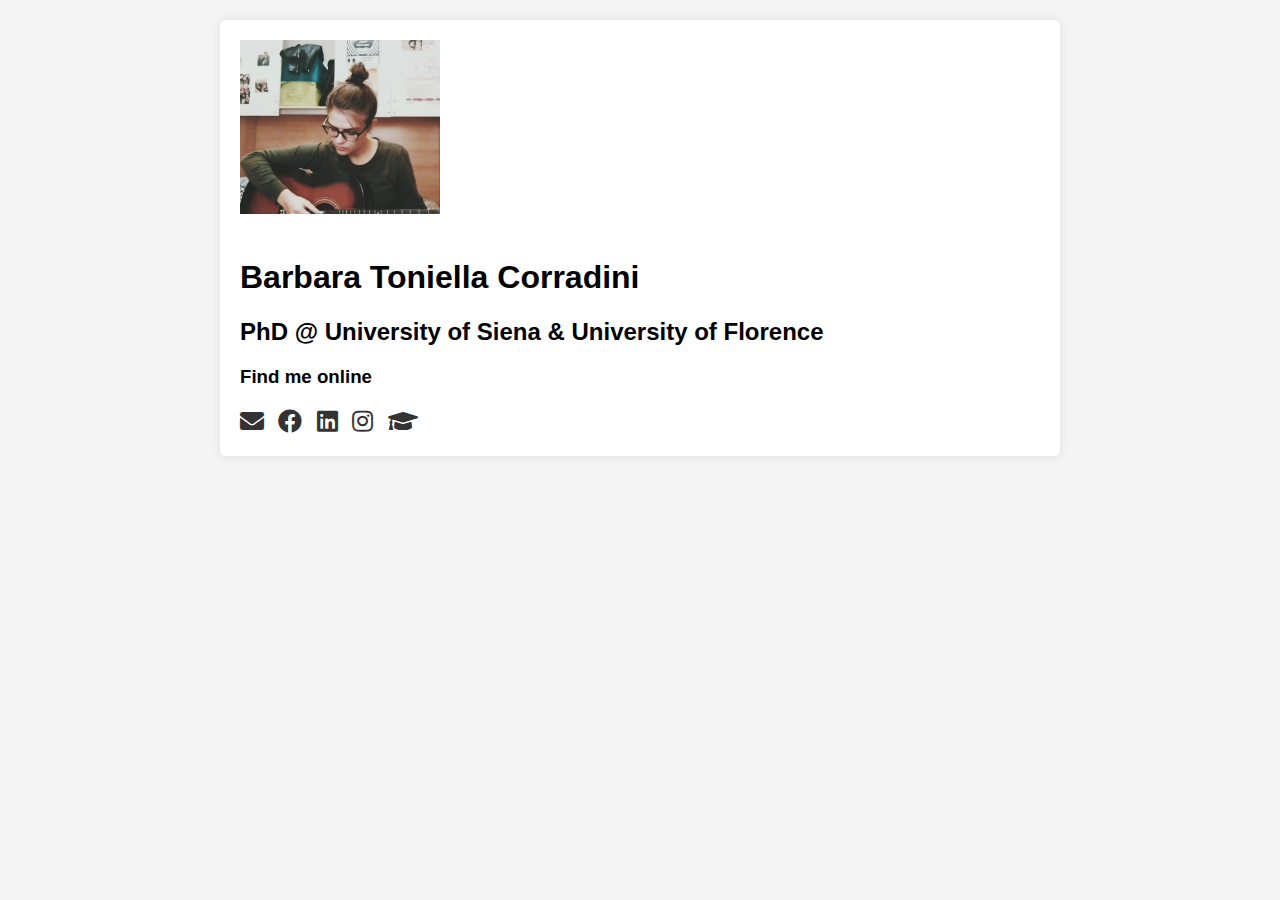
<file: index.html>
<!DOCTYPE html>
<html lang="en">
<head>
    <meta charset="UTF-8">
    <meta name="viewport" content="width=device-width, initial-scale=1.0">
    <title>My homepage</title>
    <link rel="stylesheet" href="https://cdnjs.cloudflare.com/ajax/libs/font-awesome/5.15.3/css/all.min.css" />
    <link rel="stylesheet" href="css/styles.css"/>
</head>
<body>
    <div class="container">
        <img src="imgs/profile_picture.jpg" alt="Profile Picture" class="profile-picture">
        <h1>Barbara Toniella Corradini</h1>
        <h2>PhD @ University of Siena & University of Florence</h2>
        
        <h3>Find me online</h3>
        <div class="social-links">
            <a href="mailto:barbaratoniella.c@student.unisi.it" target="_blank"><i class="fa fa-envelope"></i></a>
            <a href="https://www.facebook.com/Bi.994/" target="_blank"><i class="fab fa-facebook"></i></a>
            <a href="https://www.linkedin.com/in/barbara-corradini-20a183172/" target="_blank"><i class="fab fa-linkedin"></i></a>
            <a href="https://www.instagram.com/corradb/" target="_blank"><i class="fab fa-instagram"></i></a>
            <a href="https://scholar.google.com/citations?hl=it&view_op=list_works&authuser=1&gmla=AKKJWFeMeAr2Crxrw97IBD1R1yLYCt_A794Pnqkkk-N_0wIwUFAlKHpiOeTus39L5nYe2DDNCO_WYfh9bE32wi7U&user=_nDDekIAAAAJ" target="_blank"><i class="fas fa-graduation-cap"></i></a>
        </div>

    </div>
</body>
</html>
</file>
<file: css/styles.css>
body {
    font-family: Arial, sans-serif;
    margin: 0;
    padding: 0;
    background-color: #f4f4f4;
}
.container {
    max-width: 800px;
    margin: 20px auto;
    padding: 20px;
    background-color: #fff;
    border-radius: 5px;
    box-shadow: 0 0 10px rgba(0, 0, 0, 0.1);
}
.profile-picture {
    max-width: 200px;
    /* border-radius: 50%; */
    margin-bottom: 20px;
}
.social-links {
    margin-top: 20px;
}
.social-links a {
    display: inline-block;
    margin-right: 10px;
    color: #333;
    font-size: 24px;
}
.publications {
    margin-top: 20px;
}
.publication-item {
    margin-bottom: 10px;
}
</file>
